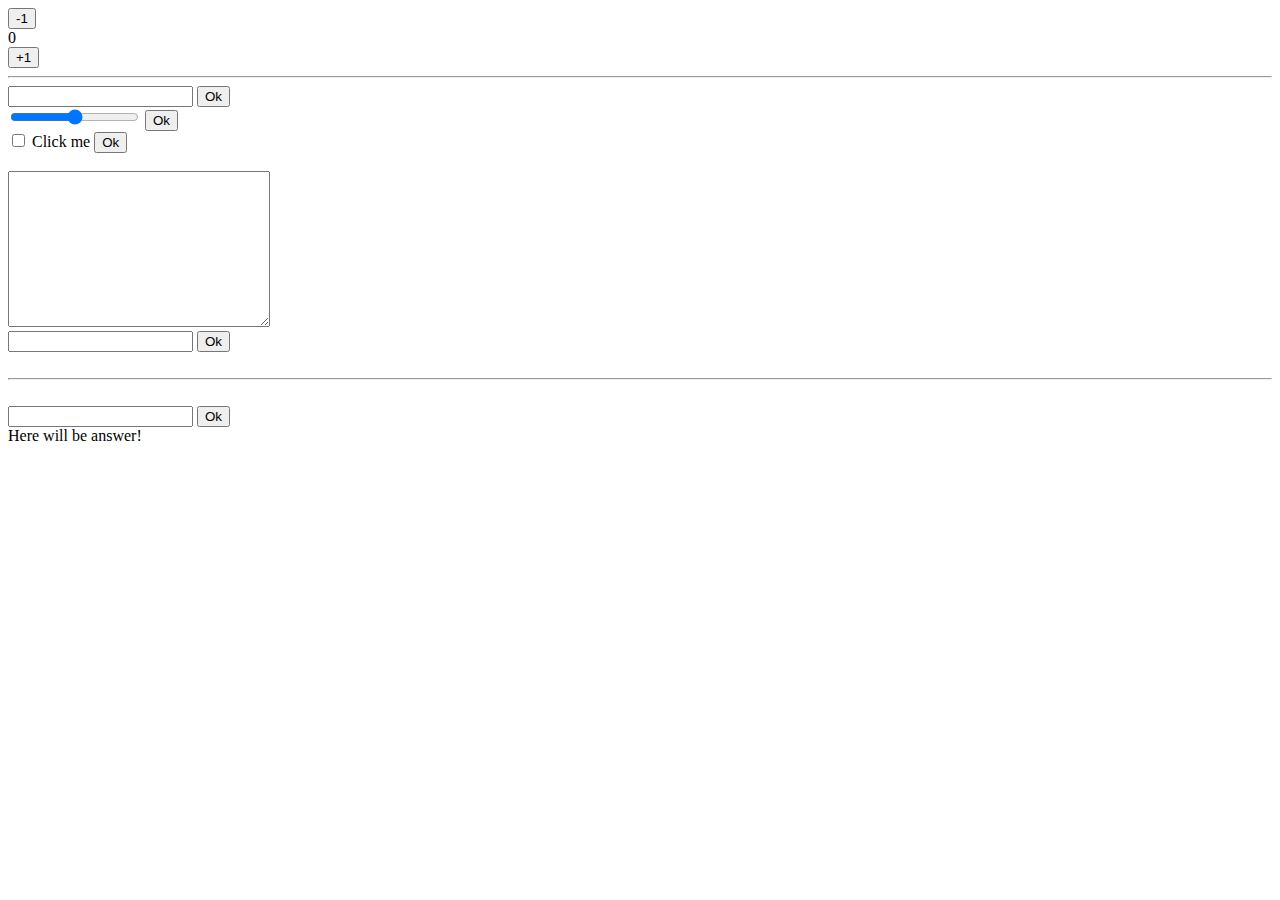
<file: index.html>
<!DOCTYPE html>
<html lang="en">
<head>
    <meta charset="UTF-8">
    <meta name="viewport" content="width=device-width, initial-scale=1.0">
    <title>Document</title>
</head>
<body>
    <button class="minus"> -1 </button>
    <div class="current-val"> 0 </div>
    <button class="plus"> +1 </button>
    
    <hr>

    <input type="text" class="input-text">
    <button class="button-text">Ok</button>
    <br>
    <input type="range" class="range-input">
    <button class="button-range">Ok</button>
    <br>
    <input type="checkbox" class="checkbox-input"> Click me
    <button class="checkbox-button">Ok</button>
    <br>
    <br>
    <form action="" class="myform">
        <textarea name="text" id="mytext" cols="30" rows="10"></textarea>
        <br>
        <input type="text" id="myinput">
        <button class="textarea-button">Ok</button>
    </form>
    <br>
    <hr>
    <br>
    <input type="text" class="task-input">
    <button class="task-button">Ok</button>
    <div class="answer-div">Here will be answer!</div>

    
    <script src="script.js"></script>
</body>
</html>
</file>
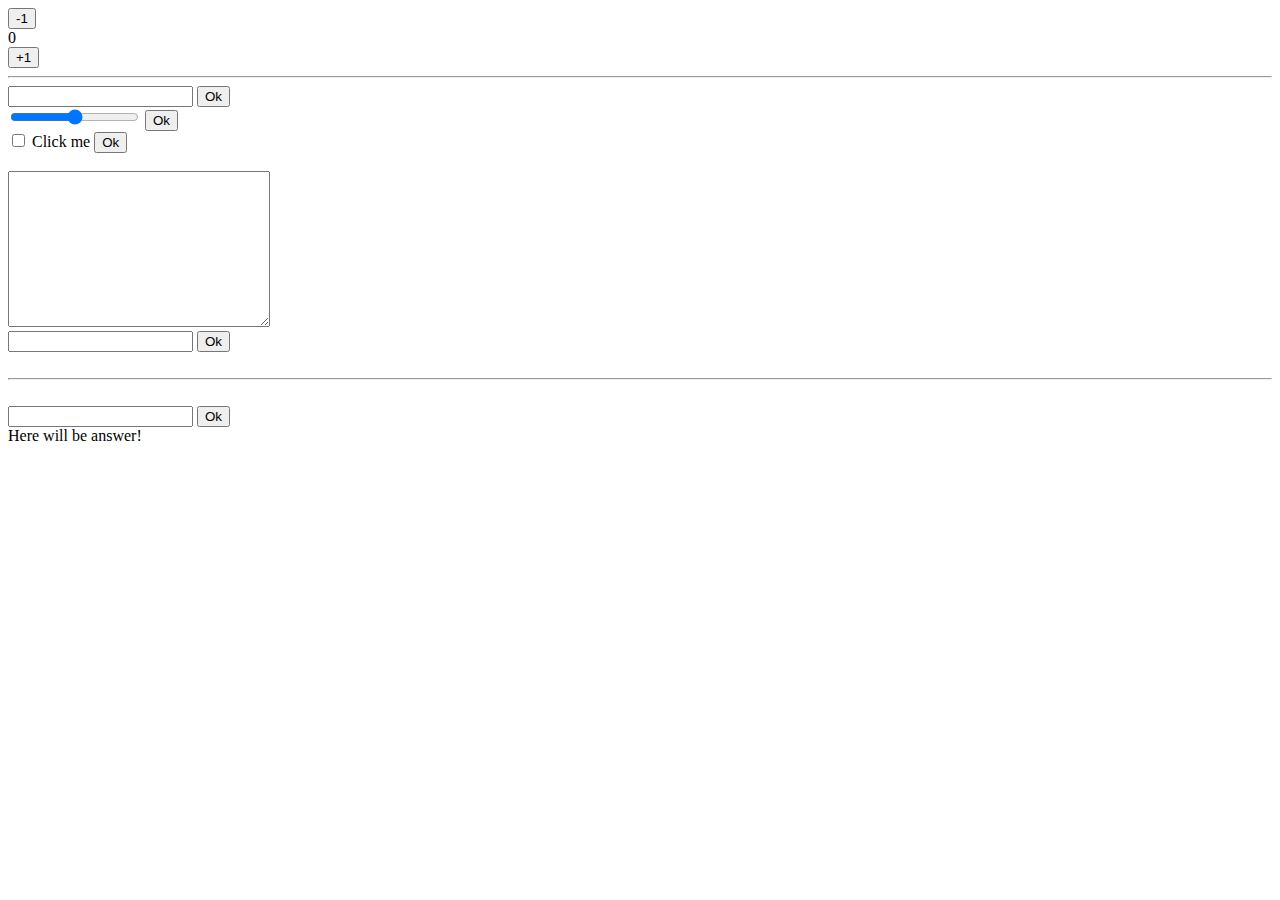
<file: basic/index.html>
<!DOCTYPE html>
<html lang="en">
<head>
    <meta charset="UTF-8">
    <meta name="viewport" content="width=device-width, initial-scale=1.0">
    <title>Document</title>
</head>
<body>
    <button class="minus"> -1 </button>
    <div class="current-val"> 0 </div>
    <button class="plus"> +1 </button>
    
    <hr>

    <input type="text" class="input-text">
    <button class="button-text">Ok</button>
    <br>
    <input type="range" class="range-input">
    <button class="button-range">Ok</button>
    <br>
    <input type="checkbox" class="checkbox-input"> Click me
    <button class="checkbox-button">Ok</button>
    <br>
    <br>
    <form action="" class="myform">
        <textarea name="text" id="mytext" cols="30" rows="10"></textarea>
        <br>
        <input type="text" id="myinput">
        <button class="textarea-button">Ok</button>
    </form>
    <br>
    <hr>
    <br>
    <input type="text" class="task-input">
    <button class="task-button">Ok</button>
    <div class="answer-div">Here will be answer!</div>

    
    <script src="script.js"></script>
    <!-- <script src="array.js"></script> -->
</body>
</html>
</file>
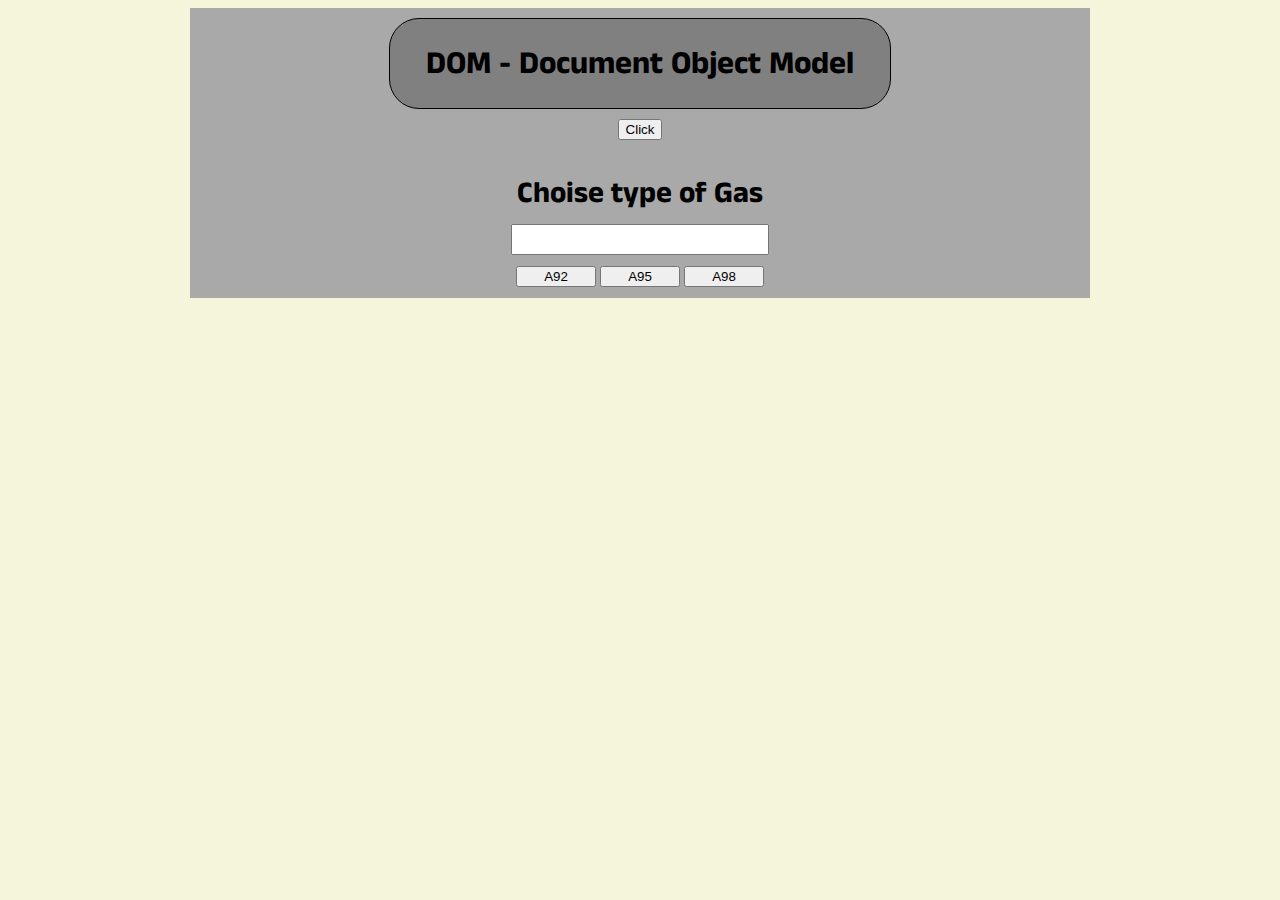
<file: DOM/index_dom.html>
<!DOCTYPE html>
<html lang="en">
<head>
    <meta charset="UTF-8">
    <meta http-equiv="X-UA-Compatible" content="IE=edge">
    <meta name="viewport" content="width=device-width, initial-scale=1.0">
    <link rel="stylesheet" href="style.css">
    <link rel="preconnect" href="https://fonts.googleapis.com">
    <link rel="preconnect" href="https://fonts.gstatic.com" crossorigin>
    <link href="https://fonts.googleapis.com/css2?family=Anek+Malayalam:wght@200&display=swap" rel="stylesheet">
    <title>DOM</title>
</head>
<body>
    <div class="container">
        <div class="one">
            <h1>DOM - Document Object Model</h1>
        </div> 
        <div class="button-div">
            <button class="task">Click</button>
        </div>
        <div class="gassoline-task">
            <p>Choise type of Gas</p>
            <input type="text" class="gallons">
            <div class="gassoline">
                <button class="gas" data="1.2"> A92 </button>
                <button class="gas" data="1.5"> A95 </button>
                <button class="gas" data="1.8"> A98 </button>
            </div>
        </div>
    </div>
    <script src="script.js"></script>
</body>
</html>
</file>
<file: DOM/style.css>
body{
    font-family: 'Anek Malayalam', sans-serif;
    background-color: beige;
    align-items: center;
}

div{
    text-align: center;
}

p{
    font-size: 30px;
    font-weight:bold;
    margin-bottom: 10px;
}

.container{
    padding-top: 10px;
    padding-bottom: 10px;
    max-width: 900px;
    width: 80%;
    margin: auto;
    background-color:darkgray;
}

.one{
    background-color:gray;
    max-width: 500px;
    margin-left: auto;
    margin-right: auto;
}

.two{
    border: 1px solid black;
}

.three{
    border-radius: 30px;
}


input{
    width: 250px;
    height: 25px;
}

.gas{
    width: 80px;
}

.gassoline{
    margin-top: 10px;
}
</file>
